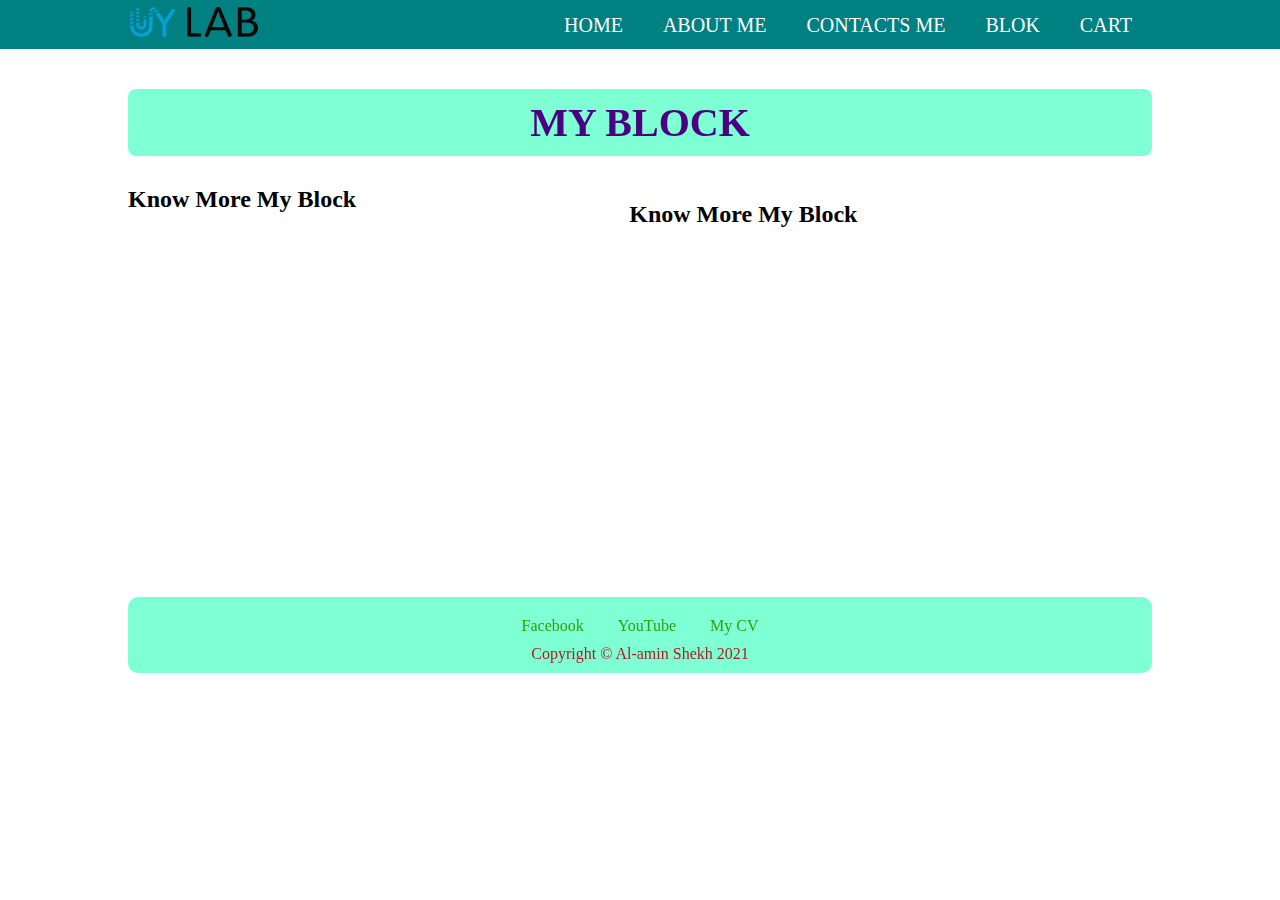
<file: block.html>
<!DOCTYPE html>
<html lang="en">
    <head>
        <meta charset="UTF-8">
        <title>Web project</title>
        <link rel="stylesheet" href="css/style.css">
        <link rel="stylesheet" href="css/all.css">
       
    </head>
    <body>
        <!--nav part html start-->
        <nav>
            <div class="container">
                <div class="logo">
                    <img src="logo.png" alt="">
                </div>
                <div class="menu">
                    <ul>
                        <li><a href="index.html">Home</a></li>
                        <li><a href="about.html">About me</a></li>
                        <li><a href="contruct.html">Contacts me</a></li>
                        <li><a href="block.html">Blok</a></li>
                        <li><a href="https://www.messenger.com/t/1500639980059587/" target="_blank">Cart</a></li>                                             
                    </ul>
                </div>
            </div>
            <div class="divClear"></div>          
        </nav>
        <!--nav part html end-->

        <!--About part html start-->
        <section class="about">
            <div class="container">
                <div class="about_head">
                    <h2>My Block</h2>
                </div>
                <div class="about_img">
                    <h2>Know More My Block</h2>
                    <iframe width="100%" height="315" src="https://www.youtube.com/embed/AX-0OjmojKU" title="YouTube video player" frameborder="0" allow="accelerometer; autoplay; clipboard-write; encrypted-media; gyroscope; picture-in-picture" allowfullscreen></iframe>
                </div>
                <div class="about_con">
                    <p>
                        <h2>Know More My Block</h2>
                        <iframe width="100%" height="315" src="https://www.youtube.com/embed/TLyf2CaXO0M?start=3" title="YouTube video player" frameborder="0" allow="accelerometer; autoplay; clipboard-write; encrypted-media; gyroscope; picture-in-picture" allowfullscreen></iframe>                                          
                    </p>
                </div>
            </div>
            <div class="divClear"></div>
        </section>
        <!--About part html end-->
        <!--footer start-->

        <div class="footer">
            <div class="container2">
                <div class="about_head">
                    <a href="https://www.facebook.com/profile.php?id=100008516380840" target="_blank">Facebook</a>
                    <a href="https://www.youtube.com/channel/UCkSS7Graa5HU_TI6GfJRImw" target="_blank">YouTube</a>
                    <a href="https://al-amin-cmd.github.io/CV/?fbclid=IwAR0UIprNq8YZ5je0HfdMtMn7Vd9KgW3evhCk3cvSx8hxewT7xqnIplUM9x8" target="_blank">My CV</a>
                    <p> Copyright &copy; Al-amin Shekh 2021</p>
                </div>
                
            </div>
        </div>
        
         <!--footer end-->
    </body>
</html>
</file>
<file: css/style.css>
*{
    padding: 0;
    margin: 0;
    outline: 0;
}
/*nav part css start*/
ul,ol{
    list-style: none;
}
a,a:hover{
    text-decoration: none;
}

.divClear{
    clear: both;
}
nav{
    background-color: teal;
}
.container{
  
    width: 80%;
    margin: 0 auto;
    
}
.logo{
    width: 30%;
    float: left;
}
.menu{
    width: 70%;
    float: left;
}
.menu ul{
    float: right;
}
.menu ul li{
    float: left;
    padding: 12px 20px;
}

.menu ul li a{
    color:white;
    font-size: 20px;
    text-transform: uppercase;
    padding-top: 2px;
    display: block;
}
/*nav part css end*/

/*baner part css start*/

.banner{
    background: url(../image/Cover-Photo.jpg);
    background-repeat: no-repeat;
    background-size: cover;
    background-position: center;
  
}
.ban_overlay{
    padding: 150px 0;
    background-color: rgba(0, 0, 0, 0.70);
}
.ban_con{
    color: white;
}
.ban_con h1{
    font-size: 60px;
    font-family: Verdana, Geneva, Tahoma, sans-serif;
    padding-bottom: 13px ;
}
.ban_con h4{
    font-size: 30px;
    font-family: Verdana, Geneva, Tahoma, sans-serif;
    padding-bottom: 40px;
    color: chocolate;
}
.ban_con a{
    padding: 12px 30px;
    color: white;
    background-color: rgb(129, 165, 165);
    border-radius: 20px;
    
}

/*baner part css end*/

/*about part css start*/

.about_head h2{
text-align: center;
padding: 10px 0;
background-color: aquamarine;
border-radius: 8px;
font-size: 40px;
color: indigo;
margin-top: 40px;
text-transform: uppercase;
margin-bottom: 30px;
}
.about_img{
    width: 47%;
    float: left;
    margin-right: 20px;
}
.about_img img{
    width: 100%;
    border-radius: 10px;
}
.about_con{
    width: 50%;
    float: left;
    padding-top: 15px;
}
.about_con h2{

    padding-bottom: 20px;
}
.about_con p{
    line-height: 25px;
}
/*about part css end*/

.container2{
    width: 80%;
    margin: 0px auto;
    margin-top: 30px;
    margin-bottom: 30px;
    text-align: center;
    padding-top: 20px ;
    border-radius: 10px;
    background-color: aquamarine;
}
.about_head a{
    color: rgb(49, 160, 15);
    text-decoration: none;
   margin: 15px;
}
.about_head p{
    color: rgb(175, 30, 30);
    text-decoration: none;
    margin-top: 10px;
    margin-bottom: 20px;
    padding-bottom: 10px;
   
}
</file>
